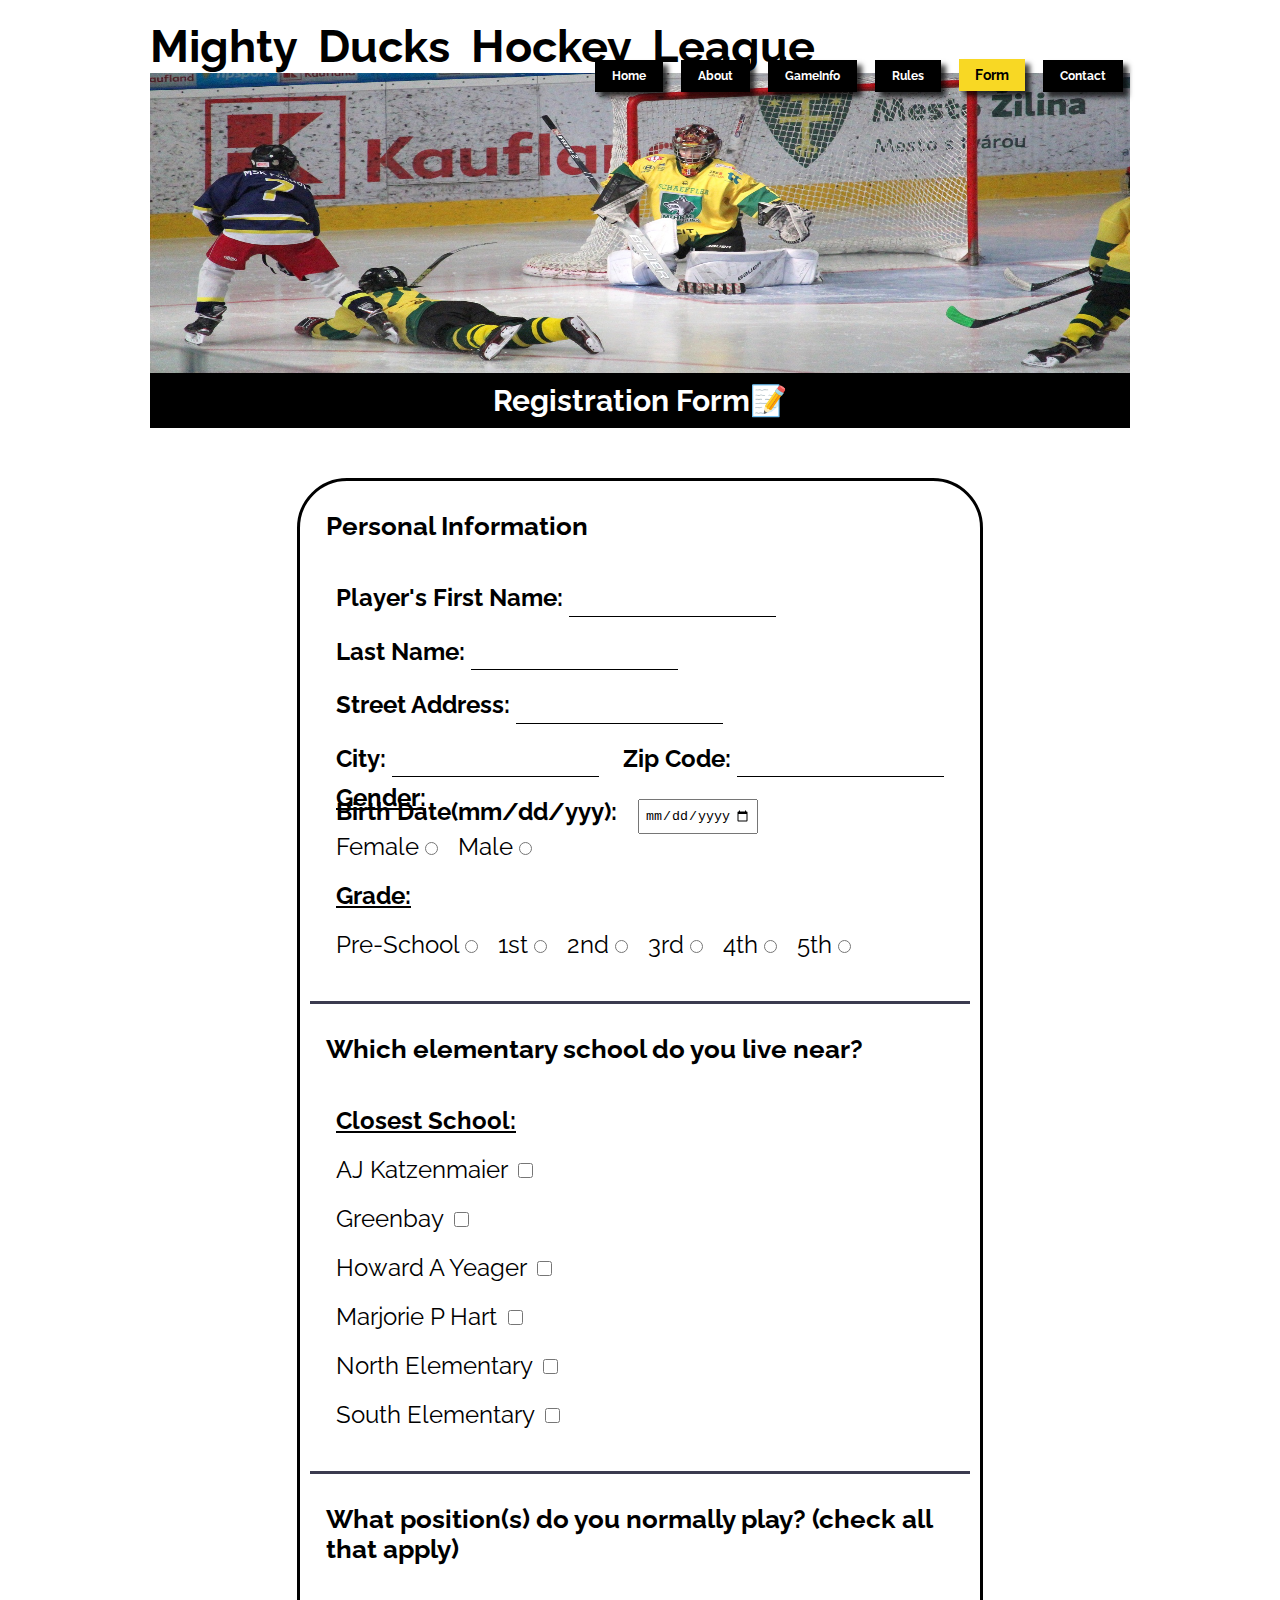
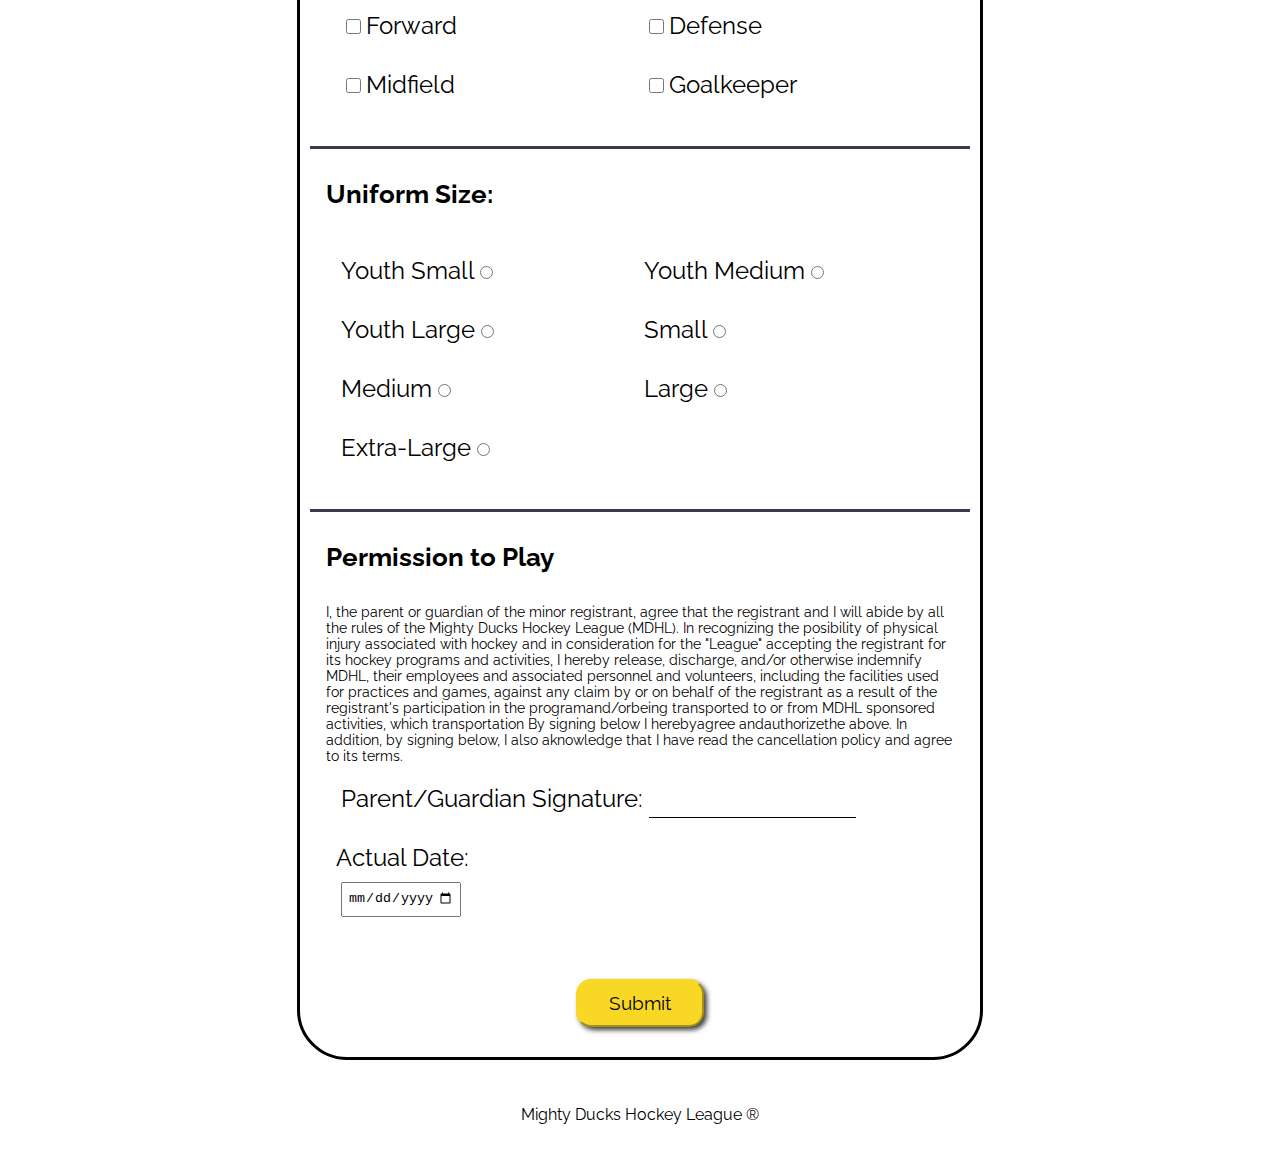
<file: form.html>
<!DOCTYPE html>
<html lang="en">
  <head>
    <meta charset="UTF-8" />
    <meta name="viewport" content="width=device-width, initial-scale=1.0" />
    <meta name="author" content="Clara Videla" />
    <link rel="stylesheet" href="./assets/layout/styles1.css" />
    <!-- <link rel="stylesheet" href="./assets/layout/styles2.css"> -->
    <link
      href="https://fonts.googleapis.com/css?family=Anton%7CBaskervville%7CRaleway&display=swap"
      rel="stylesheet"
    />
    <link
      rel="icon"
      type="image/x-icon"
      href="./assets/img/LogoMightyDucks-01.png"
    />
    <title>Mighty Ducks Hockey</title>
  </head>
  <body>
    <header>
      <h1>Mighty Ducks Hockey League</h1>
      <picture>
        <img src="./assets/img/design1_image2.jpg" alt="hockey game" />
      </picture>
      <nav>
        <a href="./index.html">Home</a>
        <a href="./about.html">About</a>
        <a href="./gameInformation.html">GameInfo</a>
        <a href="./rules.html">Rules</a>
        <a href="#">Form</a>
        <a href="./contact.html">Contact</a>
      </nav>
    </header>
    <main>
      <h2>Registration Form&#128221;</h2>
      <section class="section-form">
        <form action="./show_data.html" method="get">
          <fieldset class="personalInformation">
            <legend>Personal Information</legend>
            <div>
              <label for="name"
                >Player's First Name:
                <input type="text" name="name" id="name" required />
              </label>
              <label for="lastname"
                >Last Name:
                <input type="text" name="lastname" id="lastname" required />
              </label>
              <label for="address"
                >Street Address:
                <input type="text" name="address" id="address" />
              </label>
              <label for="city"
                >City:
                <input type="text" name="city" id="city" />
              </label>
              <label for="zipCode"
                >Zip Code:
                <input type="number" name="zipCode" id="zipCode" />
              </label>
              <label for="birthDate"
                >Birth Date(mm/dd/yyy):
                <input type="date" name="birthDate" id="birthDate">
              </label>
            </div>
            <label class="bold-underline">Gender:</label>
            <label class="female-male" for="female"
              >Female
              <input type="radio" name="gender" id="female" value="female" />
            </label>
            <label class="female-male" for="male"
              >Male
              <input type="radio" name="gender" id="male" value="male" />
            </label>
            <label class="bold-underline">Grade:</label>
            <label for="pre-school"
              >Pre-School
              <input
                type="radio"
                name="grade"
                id="pre-school"
                value="pre-school"
              />
            </label>
            <label for="first"
              >1st
              <input type="radio" name="grade" id="first" value="1st" />
            </label>
            <label for="second"
              >2nd
              <input type="radio" name="grade" id="second" value="2nd" />
            </label>
            <label for="third"
              >3rd
              <input type="radio" name="grade" id="third" value="3rd" />
            </label>
            <label for="fourth"
              >4th
              <input type="radio" name="grade" id="fourth" value="4th" />
            </label>
            <label for="fifth"
              >5th
              <input type="radio" name="grade" id="fifth" value="5th" />
            </label>
          </fieldset>
          <fieldset class="closestSchool">
            <legend>Which elementary school do you live near?</legend>
            <label class="bold-underline">Closest School:</label>
            <label for="aj-katzenmaier"
              >AJ Katzenmaier
              <input
                type="checkbox"
                name="closest-school"
                value="aj-katzenmaier"
                id="aj-katzenmaier"
              />
            </label>
            <label for="greenbay"
              >Greenbay
              <input
                type="checkbox"
                name="closest-school"
                value="greenbay"
                id="greenbay"
              />
            </label>
            <label for="howard-a-yeager"
              >Howard A Yeager
              <input
                type="checkbox"
                name="closest-school"
                value="howard-a-yeager"
                id="howard-a-yeager"
              />
            </label>
            <label for="marjorie-p-hart"
              >Marjorie P Hart
              <input
                type="checkbox"
                name="closest-school"
                value="marjorie-p-hart"
                id="marjorie-p-hart"
              />
            </label>
            <label for="north-elementary"
              >North Elementary
              <input
                type="checkbox"
                name="closest-school"
                value="north-elementary"
                id="north-elementary"
              />
            </label>
            <label for="south-elementary"
              >South Elementary
              <input
                type="checkbox"
                name="closest-school"
                value="south-elementary"
                id="south-elementary"
              />
            </label>
          </fieldset>
          <fieldset class="position">
            <legend>
              What position(s) do you normally play? (check all that apply)
            </legend>
            <label for="forward">
              <input
                type="checkbox"
                name="position"
                value="forward"
                id="forward"
              />Forward
            </label>
            <label for="defense">
              <input
                type="checkbox"
                name="position"
                value="defense"
                id="defense"
              />Defense
            </label>
            <label for="midfield">
              <input
                type="checkbox"
                name="position"
                value="midfield"
                id="midfield"
              />Midfield
            </label>
            <label for="goalkeeper">
              <input
                type="checkbox"
                name="position"
                value="goalkeeper"
                id="goalkeeper"
              />Goalkeeper
            </label>
          </fieldset>
          <fieldset class="uniformSize">
            <legend>Uniform Size:</legend>
            <label for="youthSmall"
              >Youth Small
              <input
                type="radio"
                name="uniform-size"
                id="youthSmall"
                value="youthSmall"
              />
            </label>
            <label for="youthMedium"
              >Youth Medium
              <input
                type="radio"
                name="uniform-size"
                id="youthMedium"
                value="youthMedium"
              />
            </label>
            <label for="youthLarge"
              >Youth Large
              <input
                type="radio"
                name="uniform-size"
                id="youthLarge"
                value="youthLarge"
              />
            </label>
            <label for="small"
              >Small
              <input
                type="radio"
                name="uniform-size"
                id="small"
                value="small"
              />
            </label>
            <label for="medium"
              >Medium
              <input
                type="radio"
                name="uniform-size"
                id="medium"
                value="medium"
              />
            </label>
            <label for="large"
              >Large
              <input
                type="radio"
                name="uniform-size"
                id="large"
                value="large"
              />
            </label>
            <label for="extraLarge"
              >Extra-Large
              <input
                type="radio"
                name="uniform-size"
                id="extraLarge"
                value="extraLarge"
              />
            </label>
          </fieldset>
          <fieldset class="permision-toPlay">
            <legend>Permission to Play</legend>
            <p>
              I, the parent or guardian of the minor registrant, agree that the
              registrant and I will abide by all the rules of the Mighty Ducks
              Hockey League (MDHL). In recognizing the posibility of physical
              injury associated with hockey and in consideration for the
              "League" accepting the registrant for its hockey programs and
              activities, I hereby release, discharge, and/or otherwise
              indemnify MDHL, their employees and associated personnel and
              volunteers, including the facilities used for practices and games,
              against any claim by or on behalf of the registrant as a result of
              the registrant's participation in the programand/orbeing
              transported to or from MDHL sponsored activities, which
              transportation By signing below I herebyagree andauthorizethe
              above. In addition, by signing below, I also aknowledge that I
              have read the cancellation policy and agree to its terms.
            </p>
            <label for="signature">Parent/Guardian Signature:
              <input type="text" name="signature" id="signature" required>
            </label>
            <label for="fechaActual">Actual Date:</label>
              <input type="date" name="fechaActual" id="fechaActual" />
          </fieldset>
          <button>Submit</button>
        </form>
      </section>
    </main>
    <footer>
      <p>Mighty Ducks Hockey League &reg;</p>
    </footer>
  </body>
</html>
</file>
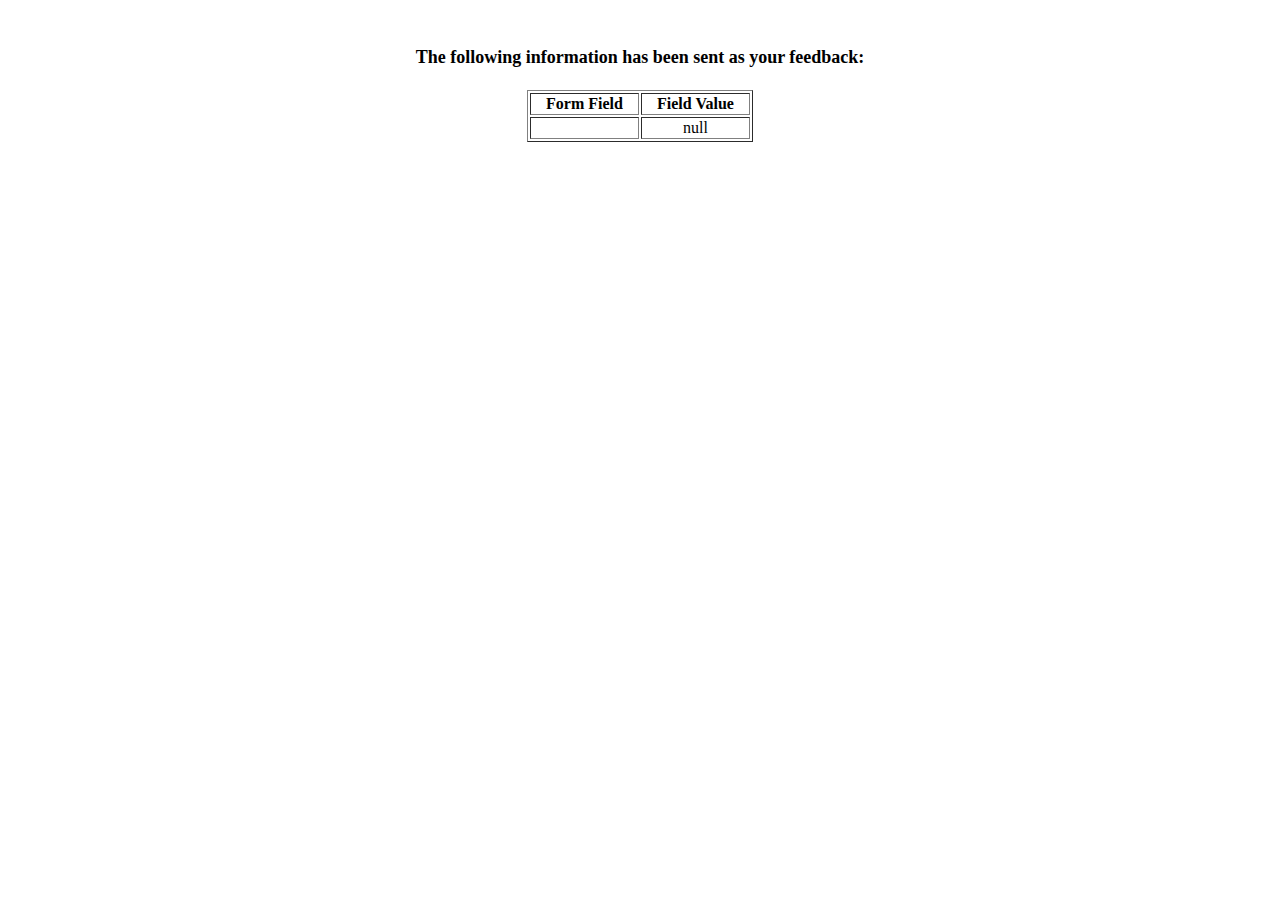
<file: show_data.html>
<html>
<head>
<title>Feedback Sent</title>
</head>
<body>
<p align=center>&nbsp;</p>
<h1 align=center><font size="+1">The following information has been sent as your
  feedback:</font></h1>

<table border="1" align=center width="226">
  <tr>
    <th align="center">Form Field</th>
    <th align="center">Field Value</th>
  </tr>

<script language="javascript">
var args = location.search.substr(1).split('&');
for (var i = 0; i < args.length; ++i) {
  var parts = args[i].split('=');
  if (parts != null) {
    var field = parts[0];
    var value = parts[1];
    if (value == null) {
      value = "null"
    }
    else {
      value = '"' + unescape(value.replace(/\+/g, ' ')) + '"';
    }

    document.writeln('<tr><td align="center">' + field + '</td>');
    document.writeln('<td align="center">' + value + '</td></tr>');
  }
}
</script>

<noscript>
<tr><td>
<p>You need to turn on Javascript in your browser.</p>

<p>In Microsoft Internet Explorer 4 or greater:</p>
<ul>
<li>From the "Tools" menu (in IE 4, it's the "View" menu), select "Internet Options".</li>
<li>Click on the "Security" tab.</li>
<li>Click on the "Custom Level" button. (In IE 4, select "Custom"
and then click on "Settings...".)</li>
<li>Under "Active scripting" make sure "Enable" is selected.</li>
</ul>

<p>In Netscape version 4 or greater:</p>
<ul>
<li>From the <b>Edit</b> menu, select <b>Preferences</b>.</li>
<li>In the <b>Category</b> list on the left, click on the word "Advanced".</li>
<li>In the panel on the right, make sure "Enable JavaScript" is checked.</li>
<li>Click the <b>OK</b> button.</li>
</ul>

</td></tr>
</noscript>

</table>
</body>
</html>
</file>
<file: assets/layout/styles1.css>
* {
  margin: 0;
  padding: 0;
  box-sizing: border-box;
}
body {
  padding: 20px 150px;
  font-family: "Raleway", sans-serif;
}
h1 {
  font-size: 45px;
  word-spacing: 10px;
}
picture {
  display: block;
  background-color: aqua;
  width: 100%;
  height: 300px;
  overflow: hidden;
}
picture img {
  width: 100%;
  height: 100%;
  object-fit: inherit;
}
nav {
  display: inline;
  position: absolute;
  right: 150px;
  top: 65px;
}
nav a {
  text-decoration: none;
  background-color: black;
  color: white;
  border: 1px solid black;
  padding: 8px 16px;
  margin: 7px;
  font-size: 12px;
  font-weight: bold;
  box-shadow: 5px 5px 5px 0px rgba(0, 0, 0, 0.75);
  transition: all 1s;
}
nav a:hover,
nav a[href="#"] {
  background-color: rgb(248, 216, 36);
  color: black;
  border: rgb(248, 216, 36);
  font-size: 14px;
}

main {
  width: 100%;
}
main h2 {
  background-color: black;
  color: white;
  text-align: center;
  padding: 10px;
  font-size: 30px;
}
.container {
  width: 100%;
  display: flex;
  flex-direction: row;
  justify-content: center;
  flex-wrap: wrap;
}
.logo {
  position: relative;
  flex-basis: 20%;
  padding-top: 100px;
  padding-left: 50px;
}
section {
  font-size: 24px;
  font-family: "Raleway", sans-serif;
  flex-basis: 52%;
  padding-top: 50px;
}
.img-secundaria {
  flex-basis: 20%;
  padding-top: 80px;
}
article {
  margin: 25px;
}
article h3 {
  margin-bottom: 5px;
}

.logo-about,
.img-about {
  position: sticky;
  top: 0;
}
#section-contact {
  align-self: center;
  justify-self: center;
  margin-top: 50px;
  margin-right: 10px;
}
#section-contact p {
  margin: 10px;
}
.titulo-rules-gameInfo {
  width: 100%;
  padding: 0px;
  flex-basis: 100%;
  font-size: 20px;
}
.titulo-rules-gameInfo p {
  text-align: center;
  margin-top: 10px;
}
.section-rules * {
  font-size: 18px;
  margin-top: 10px;
}
li {
  list-style-position: inside;
}
.listas-rules ol li ol li {
  list-style-type: lower-alpha;
}
span {
  font-weight: bold;
}
th {
  background-color: black;
  color: white;
}

table {
  width: 55vw;
  border: 2px solid black;
  text-align: center;
  margin-left: 15px;
}
th,
td {
  border: 1px solid black;
  padding: 1rem;
}
tbody tr:nth-child(odd):hover,
tbody tr:nth-child(odd):hover + tr {
  background-color: rgb(248, 216, 36);
}

.gameInfo-lista {
  flex-basis: 80%;
  background-color: rgb(248, 216, 36, 0.7);
  border-radius: 50px;
  padding-bottom: 50px;
  margin-top: 30px;
}
.gameInfo-lista dl {
  display: flex;
  flex-direction: column;
  text-align: center;
}

.gameInfo-lista dt {
  font-weight: bold;
  padding: 10px;
}
.gameInfo-lista a {
  color: black;
}

.game-location {
  flex-basis: 100%;
  display: flex;
  flex-wrap: wrap;
  padding: 55px;
}

.game-location h3 {
  flex-basis: 100%;
  font-size: 36px;
}

.game-location article {
  flex-basis: 20%;
  background-color: rgb(248, 216, 36, 0.5);
  height: 400px;
  border-radius: 50px;
}
.game-location p {
  text-align: center;
  margin-top: 20px;
  text-decoration: underline;
}

.game-location p a {
  text-decoration: none;
  color: black;
}
iframe {
  border-top-left-radius: 50px;
  border-top-right-radius: 50px;
}

form {
  display: flex;
  flex-direction: column;
  margin: 0 auto;
  gap: 30px;
  width: 70%;
  border: 3px solid black;
  border-radius: 50px;
  padding: 30px 10px;
}
fieldset {
  display: flex;
  flex-wrap: wrap;
  border: none;
  padding: 2rem 1rem;
  border-bottom: 3px solid #3b3b4f;
}
legend {
  font-weight: bold;
  font-size: 26px;
}
label {
  margin: 10px;
}
.bold-underline {
  flex-basis: 100%;
  font-weight: bold;
  text-decoration: underline;
}
fieldset div {
  display: flex;
  flex-wrap: wrap;
  justify-content: space-between;
  height: 200px;
}
div label {
  font-weight: bold;
}

input[type="text"],
input[type="number"] {
  height: 30px;
  border: none;
  outline: none;
  border-bottom: 1px solid black;
  font-size: 16px;
}

input[type="date"] {
  width: 120px;
  height: 35px;
  padding: 5px;
  margin-left: 15px;
}

input[type="checkbox"] {
  height: 15px;
  width: 15px;
  margin: 5px;
}

.closestSchool label {
  flex-basis: 100%;
}

.position,
.uniformSize {
  display: flex;
  flex-wrap: wrap;
}
.position label,
.uniformSize label {
  flex-basis: 45%;
  padding: 5px;
}

.permision-toPlay {
  display: flex;
  flex-direction: column;
  border: none;
}
.permision-toPlay p {
  font-size: 14px;
}
.permision-toPlay label:first-of-type {
  padding: 5px;
  margin-top: 15px;
}
.permision-toPlay label:nth-last-child() {
  display: block;
}

button {
  background-color: rgb(248, 216, 36);
  border-color: rgb(248, 216, 36);
  border-radius: 15px;
  box-shadow: 3px 3px 5px 0px rgba(0, 0, 0, 0.75);
  color: black;
  font-family: "Raleway", sans-serif;
  width: 8rem;
  height: 3rem;
  margin: 0 auto;
  font-size: 19px;
  transition: all 1s;
}
button:hover {
  width: 9rem;
  height: 4rem;
}

footer {
  text-align: center;
  height: 50px;
  padding: 15px;
  margin-top: 30px;
}
</file>
<file: assets/layout/styles2.css>
* {
  margin: 0;
  padding: 0;
  box-sizing: border-box;
}
body {
  padding: 10px 200px;
  font-family: "Raleway", sans-serif;
}
header {
  height: 40vh;
}
nav {
  height: 15%;
  text-align: center;
  padding: 10px;
}
nav a {
  margin-right: 10px;
  color: black;
  font-weight: bold;
  font-size: 20px;
}
nav a:hover,
nav a[href="#"] {
  color: rgb(248, 36, 36);
}
picture {
  display: block;
  height: 85%;
}
picture img {
  width: 100%;
  height: 100%;
  object-fit: inherit;
}
h1 {
  position: absolute;
  top: 60px;
  left: 350px;
  font-size: 75px;
  font-family: "Anton", sans-serif;
  background-color: aliceblue;
  opacity: 0.9;
  padding: 10px;
  border-radius: 50%;
  color: rgb(248, 36, 36);
}
main {
  height: 80vh;
}
h2 {
  font-size: 30px;
  margin-top: 30px;
  display: block;
}
.container {
  display: flex;
  flex-direction: row-reverse;
  justify-content: flex-end;
}
.img-secundaria {
  padding-top: 40px;
  margin-right: 40px;
}
section {
  margin: 20px;
  padding-top: 10px;
  padding-left: 30px;
}
article {
  margin: 15px;
  font-size: 20px;
}
.logo {
  position: absolute;
  left: 700px;
  bottom: -285px;
  background-color: rgb(222, 216, 209);
  border-radius: 50%;
  opacity: 0.4;
  z-index: 1;
}
#section-contact p {
  margin: 10px;
  padding-top: 40px;
  font-size: 30px;
}

footer {
  height: 10vh;
  margin-top: 50px;
  text-align: center;
  position: relative;
  z-index: 2;
  color: rgb(248, 36, 36);
  font-weight: bold;
}
</file>
